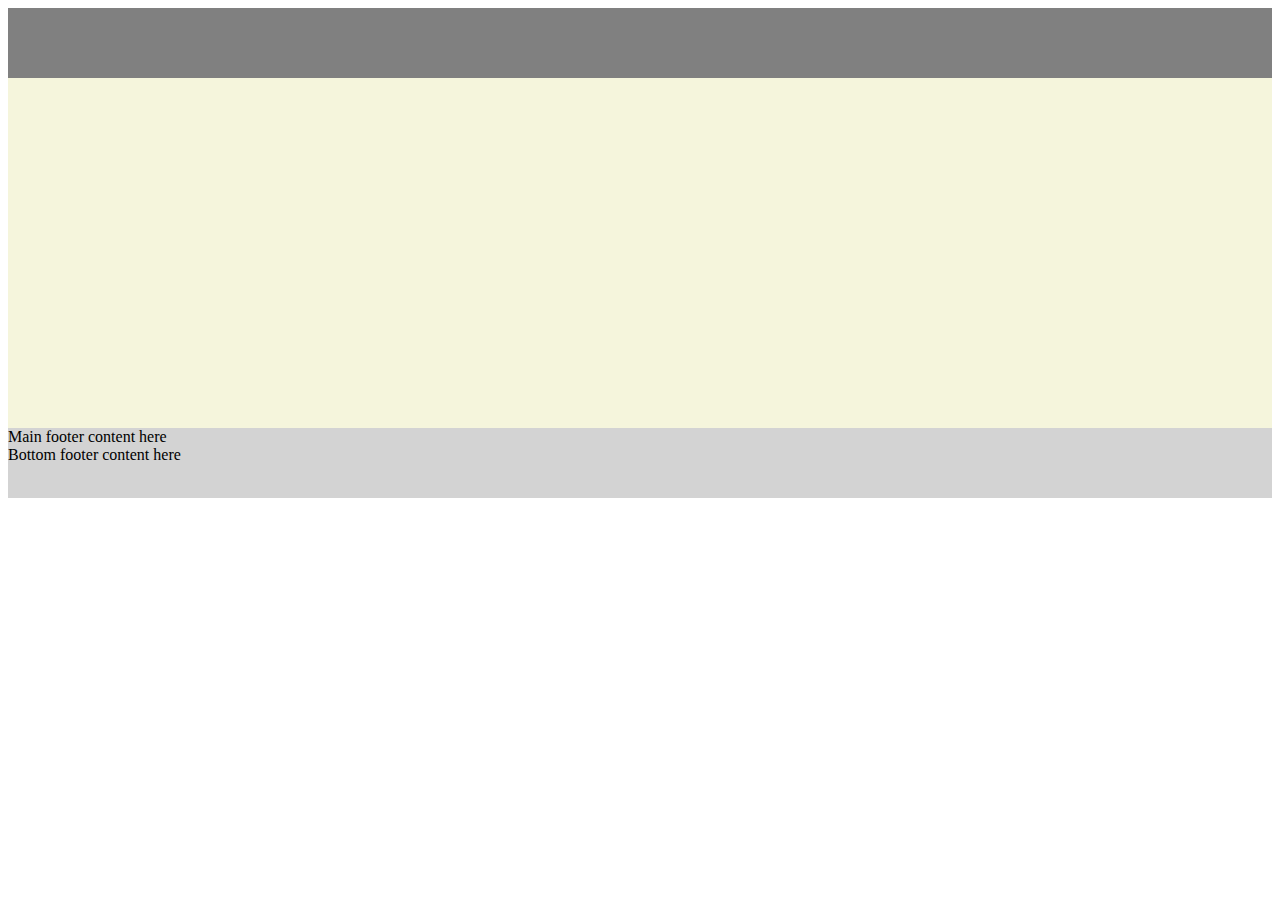
<file: index.html>
<!DOCTYPE html>
<html>

<head>
    <title>grid test</title>
    <link rel="stylesheet" href="css/grid.css">
    <link rel="stylesheet" href="css/layout.css">
    <link rel="stylesheet" href="css/color.css">
</head>

<body layout="layout-home">
    <header class="header-grid-area">
        <button id="mobile-menu-trigger" data-action="trigger-mobile-menu">
            <svg xmlns="http://www.w3.org/2000/svg" aria-hidden="true" role="img" viewBox="0 0 448 512" class="icon">
                <path fill="currentColor"
                    d="M436 124H12c-6.627 0-12-5.373-12-12V80c0-6.627 5.373-12 12-12h424c6.627 0 12 5.373 12 12v32c0 6.627-5.373 12-12 12zm0 160H12c-6.627 0-12-5.373-12-12v-32c0-6.627 5.373-12 12-12h424c6.627 0 12 5.373 12 12v32c0 6.627-5.373 12-12 12zm0 160H12c-6.627 0-12-5.373-12-12v-32c0-6.627 5.373-12 12-12h424c6.627 0 12 5.373 12 12v32c0 6.627-5.373 12-12 12z">
                </path>
            </svg>
        </button>
    </header>
    <div class="ga-content-main">
    </div>
    <div class="ga-foot-main">
        <footer>
            <div>
                Main footer content here
            </div>
            <div>
                Bottom footer content here
            </div>
        </footer>
    </div>
</body>

</html>
</file>
<file: css/grid.css>
body[layout='layout-secured']{
  display: grid;
  grid-template-columns: 1fr minmax(400px, 1500px) 1fr;
}

fbauth-element {
  grid-column: 2;
  padding:10px;
}

[layout="layout-home"] {
  display: grid;
  grid-template-columns: minmax(800px, 1500px);
  grid-template-rows: 70px minmax(350px, auto) 70px minmax(
      300px,
      auto
    ) auto;
  grid-template-areas:
    "head-main"
    "content-main"
    "foot-main";
  grid-auto-rows: 0;
  grid-auto-columns: 0;
  overflow-x: hidden;
}

[layout="layout-sidebar"] {
  display: grid;
  grid-template-columns: 200px minmax(800px, 1500px);
  grid-template-rows: 70px minmax(350px, auto) 70px minmax(
      300px,
      auto
    ) auto;
  grid-template-areas:
    "head-main head-main"
    "content-side content-main"
    "foot-main foot-main";
  grid-auto-rows: 0;
  grid-auto-columns: 0;
  overflow-x: hidden;
}

.header-grid-area {
  grid-area: head-main;
}
.ga-content-main {
  grid-area: content-main;
}
.sidebar-grid-area {
  grid-area: content-side;
}


.ga-foot-main {
  grid-area: foot-main;
}

@media (max-width: 1024px) {
  body[layout='layout-home'],
  body[layout='layout-sidebar'] {
    display: grid;
    grid-template-columns: auto;
    grid-template-rows: 56px minmax(350px, auto) auto;
    grid-template-areas:
      "head-main"
      "content-main"
      "foot-main";
    /* next lines prevent implicit grid items from showing - more experimentation may be needed? */
    grid-auto-rows: min-content;
    grid-auto-columns: min-content;
    overflow-x: hidden;
    overflow-y: scroll;
  }
}
</file>
<file: css/layout.css>
#mobile-menu-trigger {
  color: inherit;
  border: none;
  width: 20px;
  height: 20px;
  box-sizing: content-box;
  background: none;
  padding: 15px;
}

@media screen and (min-width: 1024px) {
  #mobile-menu-trigger {
    display: none;
  }
}
</file>
<file: css/color.css>
.header-grid-area {
    background-color: grey;
}
.ga-content-main {
    background-color: beige;
}
.sidebar-grid-area {
    background-color: lightcyan;
    border: 1px solid black;
}
.ga-foot-main {
    background-color: lightgrey;
}
</file>
